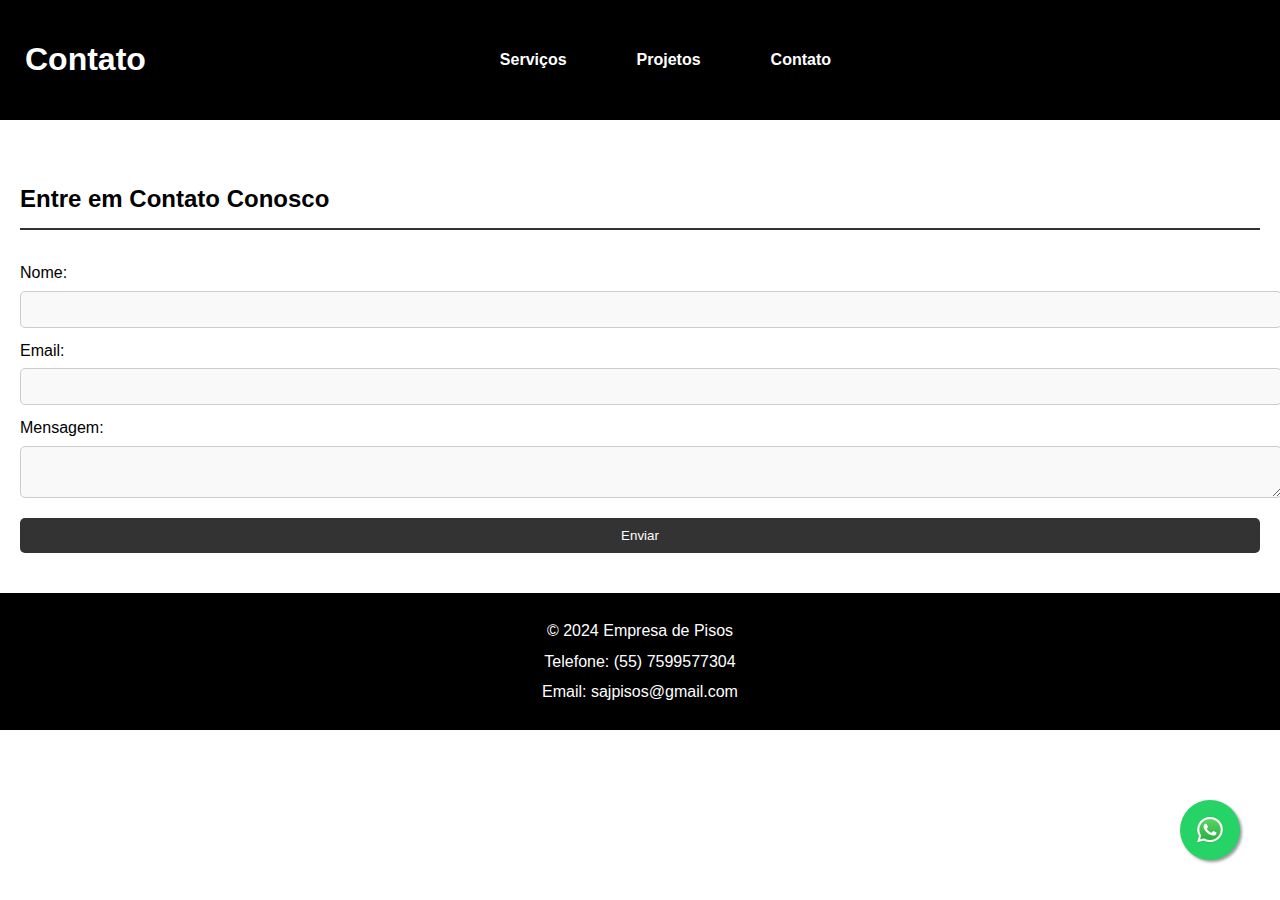
<file: contato.html>
<!DOCTYPE html>
<html lang="en">
<head>
    <meta charset="UTF-8">
    <meta name="viewport" content="width=device-width, initial-scale=1.0">
    <title>Contato - Empresa de Pisos</title>
    <link rel="stylesheet" href="css/piso.css">
</head>
<body>
    <header>
        <h1>Contato</h1>
        <nav>
            <ul>
                <li><a href="index.html#servicos">Serviços</a></li>
                <li><a href="index.html#projetos">Projetos</a></li>
                <li><a href="contato.html">Contato</a></li>
            </ul>
        </nav>
    </header>
    
    <section id="contato">
        <h2>Entre em Contato Conosco</h2>
        <form action="mailto:sajpiso@gmail.com" method="post" enctype="text/plain">
            <label for="name">Nome:</label>
            <input type="text" id="name" name="name" required>
            
            <label for="email">Email:</label>
            <input type="email" id="email" name="email" required>
            
            <label for="message">Mensagem:</label>
            <textarea id="message" name="message" required></textarea>
            
            <input type="submit" value="Enviar">
        </form>
    </section>
    
    <footer>
        <p>&copy; 2024 Empresa de Pisos</p>
        <p>Telefone: (55) 7599577304</p>
        <p>Email: sajpisos@gmail.com</p>
    </footer>

    
    <a href="https://wa.me/557599577304" class="whatsapp-float" target="_blank">
        <img src="imagens/WhatsApp_icon.png.webp" alt="WhatsApp">
    </a>
</body>
</html>
</file>
<file: css/piso.css>
body {
    font-family: 'Roboto', sans-serif;
    margin: 0;
    padding: 0;
    line-height: 1.6;
    background-color: #ffffff;
    color: #000000;
}

header {
    background-color: #000000;
    color: #ffffff;
    padding: 10px 25px;
    display: flex;
    justify-content: space-between;
    align-items: center;
    height: 100px;
    overflow: hidden;
}

#logoContainer {
    height: 100%;
    display: flex;
    align-items: center;
}

#logoEmpresa {
    height: 190px;
    filter: invert(100%) sepia(0%) saturate(90%) hue-rotate(180deg) brightness(100%) contrast(100%);
}

nav {
    flex: 1;
    display: flex;
    justify-content: center;
}

nav ul {
    list-style-type: none;
    display: flex;
    align-items: center;
    padding: 0;
    margin: 0;
}

nav ul li {
    margin-right: 70px;
}

nav ul li a {
    color: #ffffff;
    text-decoration: none;
    font-size: 1rem;
    font-family: 'Open Sans', sans-serif;
    font-weight: 600;
}

#carrinho {
    margin-left: auto;
    width: 25px;
    filter: invert(1);
}

section {
    padding: 40px 20px;
    background-color: #ffffff;
    color: #000000;
}

section h2 {
    border-bottom: 2px solid #333;
    padding-bottom: 10px;
    margin-bottom: 20px;
    font-size: 1.5rem;
}

.servicos-container, .projetos-container {
    display: flex;
    justify-content: space-between;
    flex-wrap: wrap;
}

.servico, .projeto {
    width: 22%;
    text-align: center;
    margin-bottom: 20px;
    background-color: #f9f9f9;
    padding: 15px;
    border-radius: 8px;
    box-shadow: 0 0 10px rgba(0, 0, 0, 0.1);
}

.servico img, .projeto img {
    width: 100%;
    height: auto;
    border-radius: 8px;
    transition: transform 0.3s ease;
}

.servico img:hover, .projeto img:hover {
    transform: scale(1.1);
}

.servico h3 {
    margin-top: 15px;
    font-size: 1.2rem;
    color: #000;
}

.servico p {
    font-size: 0.9rem;
    color: #666;
}

footer {
    background-color: #000000;
    color: #fff;
    text-align: center;
    padding: 20px 0;
}

footer p {
    margin: 5px 0;
}

form {
    display: flex;
    flex-direction: column;
}

form label {
    margin-top: 10px;
}

form input[type="text"], form input[type="email"], form textarea {
    width: 100%;
    padding: 10px;
    margin-top: 5px;
    border-radius: 5px;
    border: 1px solid #ccc;
    background-color: #f9f9f9;
    color: #000;
}

form input[type="submit"] {
    margin-top: 20px;
    padding: 10px;
    background-color: #333;
    color: #fff;
    border: none;
    border-radius: 5px;
    cursor: pointer;
}

form input[type="submit"]:hover {
    background-color: #555;
}

.whatsapp-float {
    position: fixed;
    width: 60px;
    height: 60px;
    bottom: 40px;
    right: 40px;
    background-color: #25d366;
    color: #fff;
    border-radius: 50px;
    text-align: center;
    font-size: 30px;
    box-shadow: 2px 2px 3px #999;
    z-index: 100;
}

.whatsapp-float img {
    margin-top: 15px;
    width: 30px;
    height: 30px;
}

.lightbox {
    display: none;
    position: fixed;
    z-index: 1000;
    left: 0;
    top: 0;
    width: 100%;
    height: 100%;
    background-color: rgba(0, 0, 0, 0.8);
    align-items: center;
    justify-content: center;
}

.lightbox img {
    max-width: 90%;
    max-height: 90%;
    border-radius: 8px;
}

.lightbox.active {
    display: flex;
}

.lightbox-controls {
    position: absolute;
    top: 50%;
    width: 100%;
    display: flex;
    justify-content: space-between;
    transform: translateY(-50%);
}

.lightbox-controls span {
    cursor: pointer;
    color: white;
    font-size: 2rem;
    padding: 10px;
}

@media (max-width: 576px) {
    header {
        flex-direction: column;
        height: auto;
        padding: 10px 15px;
    }

    #logoContainer {
        width: 100%;
        justify-content: center;
        margin-bottom: 10px;
    }

    #logoEmpresa {
        height: 120px;
    }

    nav, #carrinho {
        display: none;
    }

    .servico, .projeto {
        width: 48%;
        margin-bottom: 15px;
        margin-left: auto;
        margin-right: auto;
    }

    .servicos-container, .projetos-container {
        display: flex;
        flex-wrap: wrap;
        justify-content: space-between;
    }

    .servico img, .projeto img {
        width: 100%;
        height: auto;
        margin: 0 auto;
        border-radius: 5px;
    }

    section h2 {
        font-size: 1.2rem;
        text-align: center;
    }

    .lightbox-controls span {
        font-size: 1.5rem;
    }

    footer p {
        font-size: 0.9rem;
    }
}

@media (max-width: 360px) {
    nav ul li a {
        font-size: 0.9rem;
    }

    .servico h3 {
        font-size: 1rem;
    }

    .servico p {
        font-size: 0.8rem;
    }

    form input[type="text"], form input[type="email"], form textarea {
        font-size: 0.9rem;
    }

    form input[type="submit"] {
        padding: 8px;
    }

    footer p {
        font-size: 0.8rem;
    }
}

.view-options {
    display: flex;
    justify-content: center;
    margin-bottom: 20px;
}

.view-options button {
    padding: 10px 20px;
    margin: 0 10px;
    font-size: 1rem;
    cursor: pointer;
    border: none;
    background-color: #333;
    color: #fff;
    border-radius: 5px;
    transition: background-color 0.3s;
}

.view-options button.active,
.view-options button:hover {
    background-color: #555;
}

#videosContainer video {
    width: 100%;
    height: auto;
    border-radius: 8px;
    transition: transform 0.3s ease;
}

#videosContainer video:hover {
    transform: scale(1.1);
}

.lightbox video {
    max-width: 90%;
    max-height: 90%;
    border-radius: 8px;
}

.processo-container {
    display: flex;
    flex-wrap: wrap;
    gap: 20px;
    justify-content: center;
    margin-top: 20px;
}

.processo-item {
    width: 100%;
    max-width: 300px;
    margin-bottom: 20px;
}

.processo-item img,
.processo-item video {
    width: 100%;
    height: auto;
    border-radius: 8px;
    cursor: pointer;
    transition: transform 0.3s ease;
}

.processo-item img:hover,
.processo-item video:hover {
    transform: scale(1.05);
}

.lightbox-processo img,
.lightbox-processo video {
    max-width: 90%;
    max-height: 90%;
    border-radius: 8px;
}

.servico img {
    width: 110%;
    height: 200px; /* Define a altura fixa */
    object-fit: cover; /* Garante que a imagem preencha o container sem distorcer */
    border-radius: 8px;
    transition: transform 0.3s ease;
}

.projeto img {
    width: 107%;
    height: 220px; /* Define a altura fixa */
    object-fit: cover; /* Garante que a imagem preencha o container sem distorcer */
    border-radius: 8px;
    transition: transform 0.3s ease;
}

/* Estilos do modal */
.modal {
    display: none; /* Oculto por padrão */
    position: fixed;
    z-index: 1000;
    left: 0;
    top: 0;
    width: 100%;
    height: 100%;
    overflow: auto;
    background-color: rgba(0, 0, 0, 0.9);
}

.modal-content {
    margin: auto;
    display: block;
    width: 80%;
    max-width: 700px;
}

.close {
    position: absolute;
    top: 20px;
    right: 35px;
    color: #fff;
    font-size: 40px;
    font-weight: bold;
    transition: 0.3s;
}

.close:hover,
.close:focus {
    color: #bbb;
    text-decoration: none;
    cursor: pointer;
}

.arrow {
    cursor: pointer;
    position: absolute;
    top: 50%;
    width: auto;
    padding: 16px;
    margin-top: -22px;
    color: white;
    font-weight: bold;
    font-size: 30px;
    transition: 0.6s ease;
    border-radius: 0 3px 3px 0;
    user-select: none;
}

.right-arrow {
    right: 20px;
    border-radius: 3px 0 0 3px;
}

.left-arrow {
    left: 20px;
    border-radius: 3px 0 0 3px;
}

.arrow:hover {
    background-color: rgba(0, 0, 0, 0.8);
}
</file>
